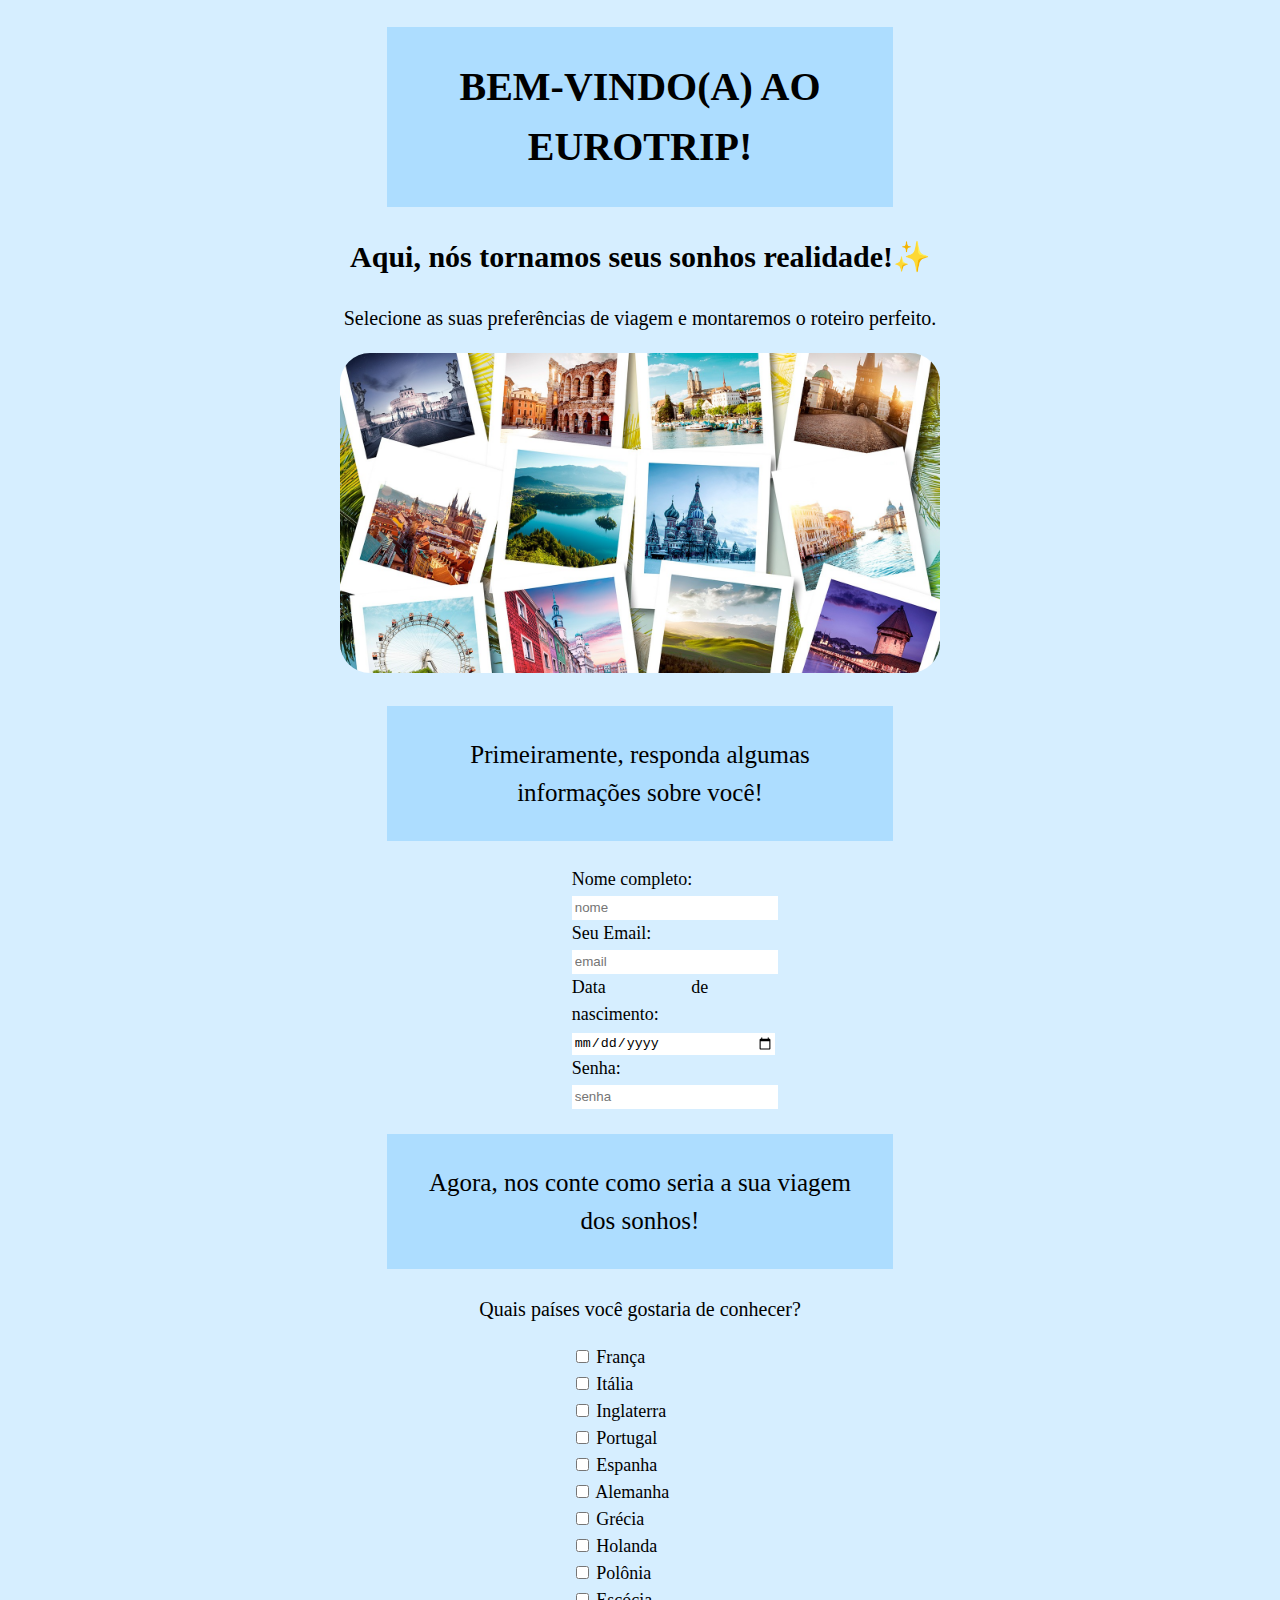
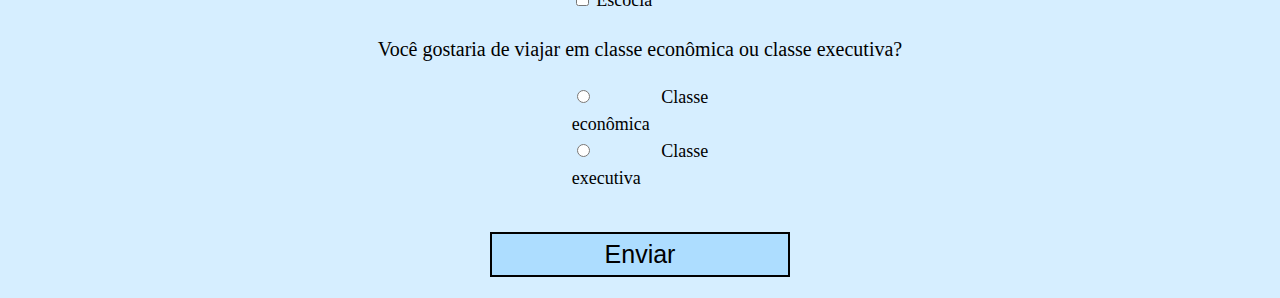
<file: formulario/index.html>
<!DOCTYPE html>
<html lang="pt-br">
<head>
    <meta charset="UTF-8">
    <meta name="viewport" content="width=device-width, initial-scale=1.0">
    <link href = "style.css" rel = "stylesheet">
    <script src="formulario.js"></script>
    <title>Formulário</title>
</head>

<body>
    <h1>BEM-VINDO(A) AO EUROTRIP!</h1>

    <h2>Aqui, nós tornamos seus sonhos realidade!✨</h2>
    <p>Selecione as suas preferências de viagem e montaremos o roteiro perfeito.</p>

    <img src = "eurotrip.jpg" alt = "eurotrip">

    <p class = "subtittle">Primeiramente, responda algumas informações sobre você!</p>

    <div>
    <label for = "date">Nome completo:</label><br>
    <input class = "texto" type = "text" id = "nome" name = "nome" placeholder = "nome"><br>
    <label for = "date">Seu Email:</label><br>
    <input class = "texto" type = "email" id = "email" name = "email" placeholder = "email"><br>
    <label for = "data">Data de nascimento:</label><br>
    <input class = "texto" type = "date" id = "data" name = "data" placeholder = "data"><br>
    <label for = "senha">Senha:</label><br>
    <input class = "texto" type = "senha" id = "senha" name = "senha" placeholder = "senha"><br>
    </div>
    
    <p class = "subtittle">Agora, nos conte como seria a sua viagem dos sonhos!</p>
    <p>Quais países você gostaria de conhecer?</p>

    <div>
        <input type = "checkbox" id = "França" name = "países" value = "França">
        <label for = "França">França</label><br>

        <input type = "checkbox" id = "Itália" name = "países" value = "Itália">
        <label for = "Itália">Itália</label><br>

        <input type = "checkbox" id = "Inglaterra" name = "países" value = "Inglaterra">
        <label for = "Inglaterra">Inglaterra</label><br>

        <input type = "checkbox" id = "Portugal" name = "países" value = "Portugal">
        <label for = "Portugal">Portugal</label><br>

        <input type = "checkbox" id = "Espanha" name = "países" value = "Espanha">
        <label for = "Espanha">Espanha</label><br>

        <input type = "checkbox" id = "Alemanha" name = "países" value = "Alemanha">
        <label for = "Alemanha">Alemanha</label><br>

        <input type = "checkbox" id = "Grécia" name = "países" value = "Grécia">
        <label for = "Grécia">Grécia</label><br>

        <input type = "checkbox" id = "Holanda" name = "países" value = "Holanda">
        <label for = "Holanda">Holanda</label><br>

        <input type = "checkbox" id = "Polônia" name = "países" value = "Polônia">
        <label for = "Polônia">Polônia</label><br>

        <input type = "checkbox" id = "Escócia" name = "países" value = "Escócia">
        <label for = "Escócia">Escócia</label><br>

        </div>

        <p>Você gostaria de viajar em classe econômica ou classe executiva?</p>

        <div>
        <input type = "radio" id = "classeEconomica" name = "classe" value = "Classe econômica">
        <label for = "classeEconomica">Classe econômica</label><br>

        <input type = "radio" id = "classeExecutiva" name = "classe" value = "Classe executiva">
        <label for = "classeExecutiva">Classe executiva</label><br><br>

        </div>

        <button onclick = "enviar()" type = "submit" name = "enviar" value = "enviar">Enviar</button>

</body>

</html>
</file>
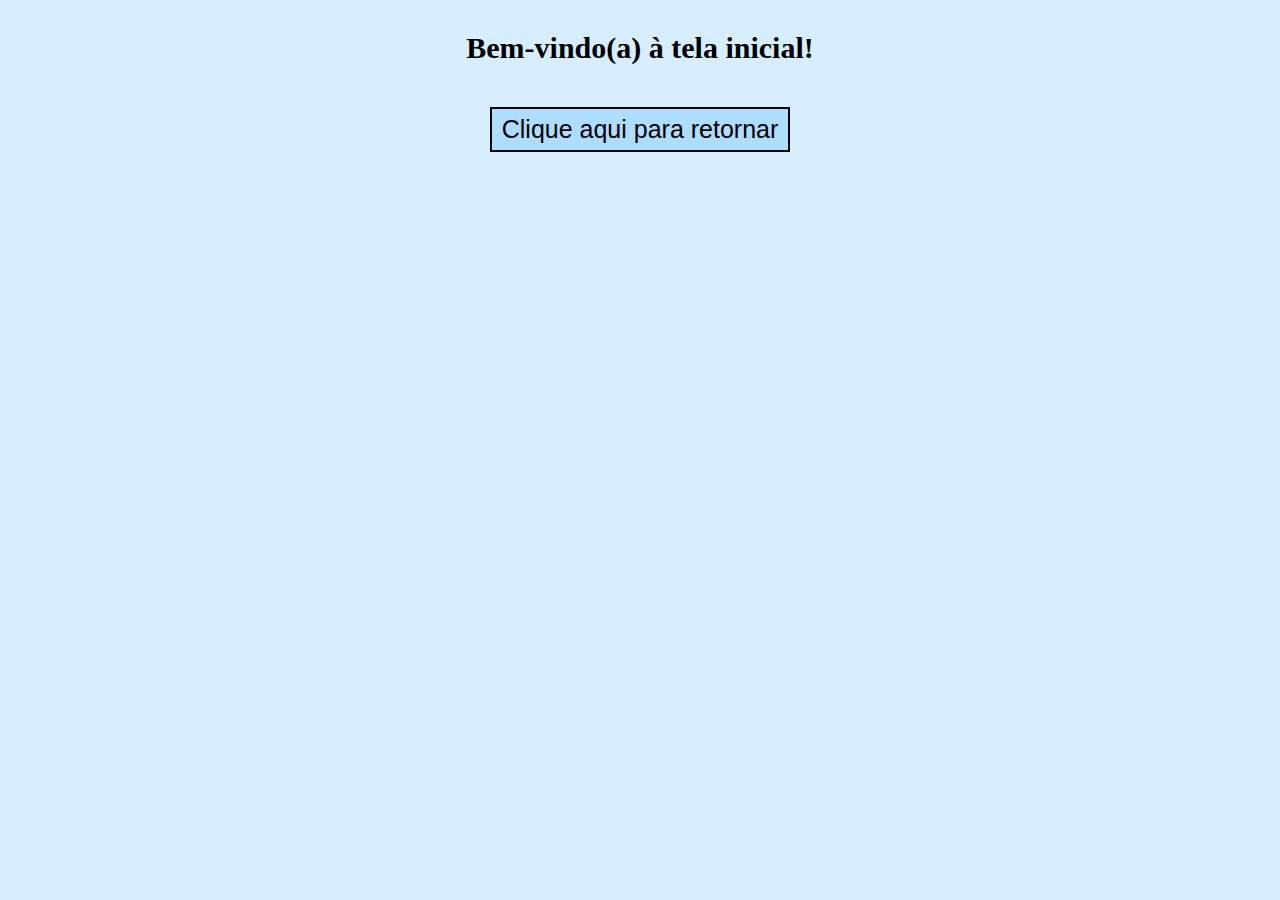
<file: formulario/formulario.html>
<!DOCTYPE html>
<html lang="pt-br">
<head>
    <meta charset="UTF-8">
    <meta name="viewport" content="width=device-width, initial-scale=1.0">
    <title>Bem-vindo(a)</title>
    <link href = "style.css" rel = "stylesheet">
    <script src = "formulario.js"></script>
</head>
<body>
    <h2>Bem-vindo(a) à tela inicial!</h2>
    <button onclick = "retornar()">Clique aqui para retornar</button>
</body>
</html>
</file>
<file: formulario/style.css>
body {

    text-align: center;
    font-family: verdana;
    font-size: 20px;
    background-color: rgb(214, 238, 255);
    color: black;
    line-height: 1.5;

}

h1 {

    font-weight: bold;
    margin-right: 30%;
    margin-left: 30%;
    border: 30px solid transparent;
    font-size: 40px;
    background-color: rgb(173, 221, 255);

}

button {

    margin: 1%;
    background-color: rgb(173, 221, 255);
    width: 300px;
    height: 45px;
    border: 2px solid black;
    font-size: 25px;

}

img {

    border-radius: 30px; 
    width: 600px;
    height: 320px;
    text-align: center;

}

div {

    text-align: justify;
    align-items: center;
    justify-content: center;
    margin: auto;
    width: 10.8%;
    font-size: 18px;

}

label {

    font-size: 18px;

}

.subtittle {

    border: 30px solid transparent;
    font-size: 25px;
    background-color: rgb(173, 221, 255);
    margin-right: 30%;
    margin-left: 30%;

}

.texto {

    border: 1px solid white;
    width: 200px;
    height: 20px;
    outline: 0;

}
</file>
